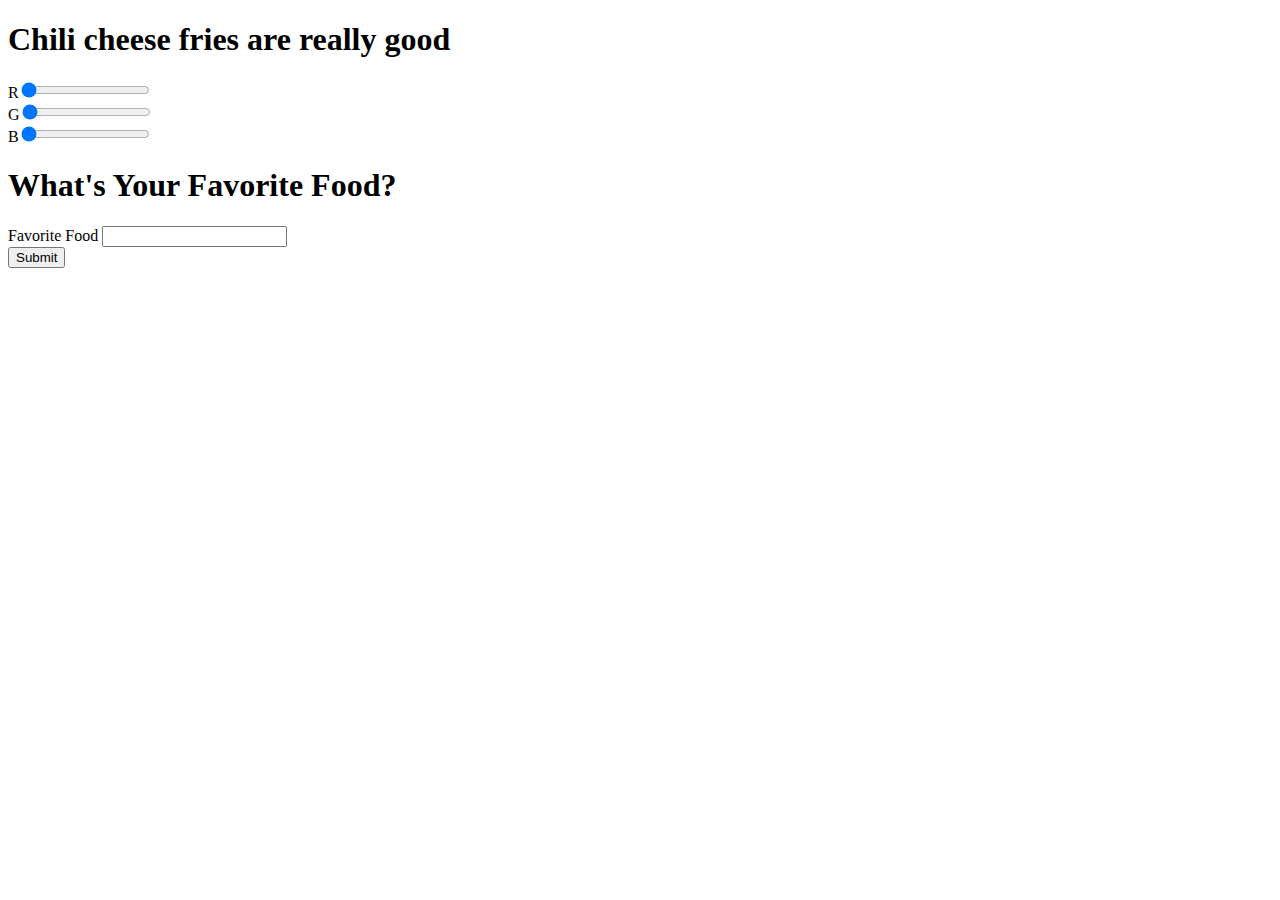
<file: Sites/index.html>
<!DOCTYPE html>
<html lang="en">
<head>
    <meta charset="UTF-8">
    <meta name="viewport" content="width=device-width, initial-scale=1.0">
    <title>A Title</title>
</head>
<body>
    <h1>Chili cheese fries are really good</h1>
    <div class="wrapper">
        R<input type="range" min="0" max="225" value="0" id="red" oninput="colors()">
      </div> 
      <div class="wrapper">
        G<input type="range" min="0" max="225" value="0" id="green" oninput="colors()">
      </div>
      <div class="wrapper">
        B<input type="range" min="0" max="255" value="0" id="blue" oninput="colors()">
      </div>
      
      <section class="container">
        <form id="my-form">
            <h1>What's Your Favorite Food?</h1>
            <div class="msg"></div>
            <div>
                <label for="favFood">Favorite Food</label>
                <input type="text" id="favFood">
            </div>
            <input class="btn" type="submit" value="Submit">
        </form>

        <ul id="users"></ul>
        <!--<ul class="items">
            <li class="item">Item 1</li>
            <li class="item">Item 2</li>
            <li class="item">Item 3</li>
        </ul>-->  
      </section>
      <script>
        function colors(){
            var red= document.getElementById("red").value;
            var green= document.getElementById("green").value;
            var blue= document.getElementById("blue").value;
            document.body.style.backgroundColor = 'rgb('+ red +','+ green +','+ blue +')';
            document.getElementById("output").innerHTML = 'rgb('+ red +','+ green +','+ blue +')';
        }
      </script>
    </div>
    <footer></footer>
  <script src="script.js"></script>
</body>
</html>
</file>
